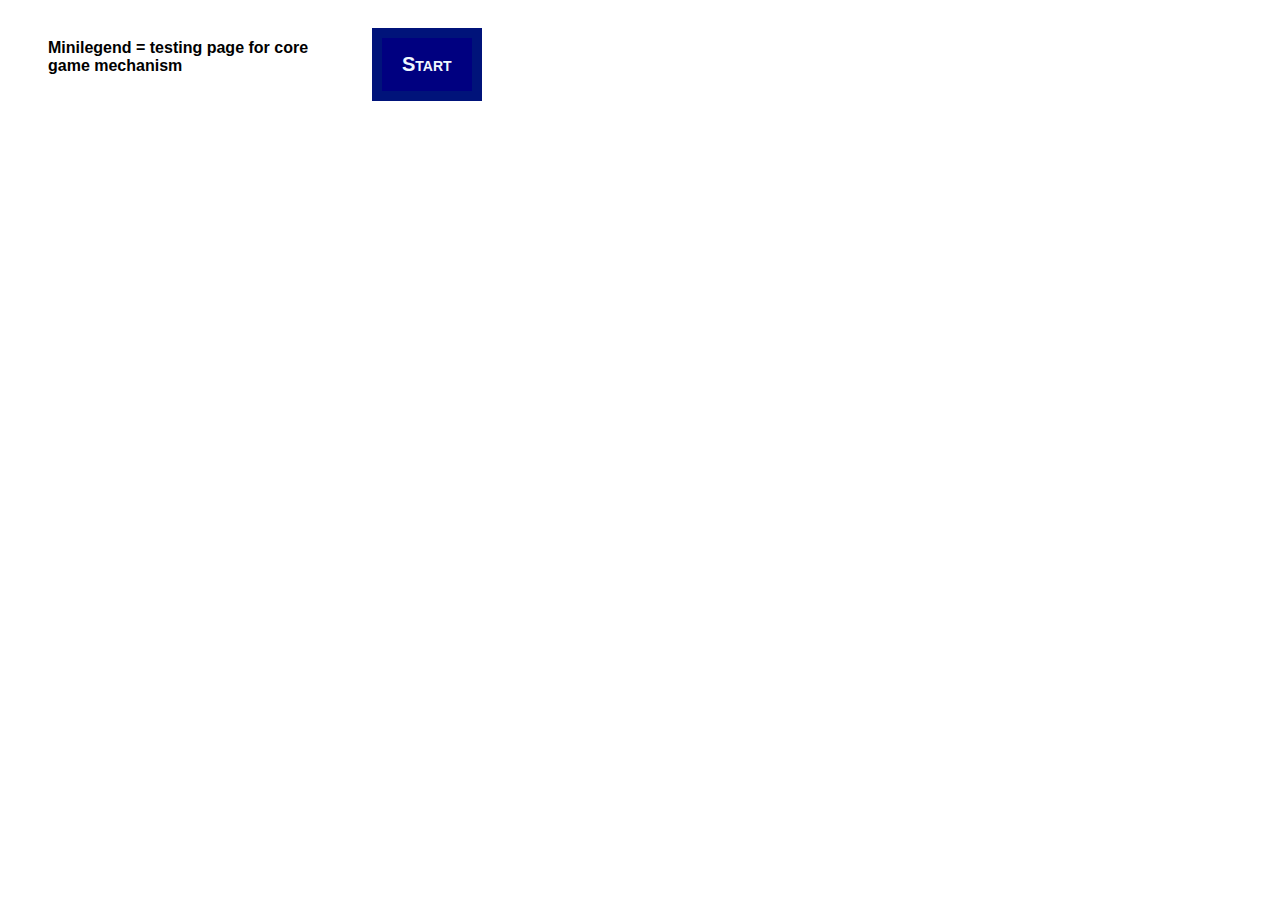
<file: index.html>
<!DOCTYPE html>
<html>
<head>
    <meta charset="UTF-8">
    <title>Minilegend - backend prototype</title>

    <link rel="stylesheet" href="style.css" type="text/css">
    <link rel="import" href="template.html">
    <script src="libraries/p5.js" type="text/javascript"></script>
    <script src="libraries/p5.dom.js" type="text/javascript"></script>
    <script src="libraries/p5.sound.js" type="text/javascript"></script>
    <script src="main.js" type="text/javascript"></script>
    <script src="player.js" type="text/javascript"></script>
    <script src="card.js" type="text/javascript"></script>
    <script src="randomname.js" type="text/javascript"></script>
    <script src="eval.js" type="text/javascript"></script>
    <script src="graphics.js" type="text/javascript"></script>

</head>
<body>
  <h1>Minilegend = testing page for core game mechanism</h1>

</body>
</html>
</file>
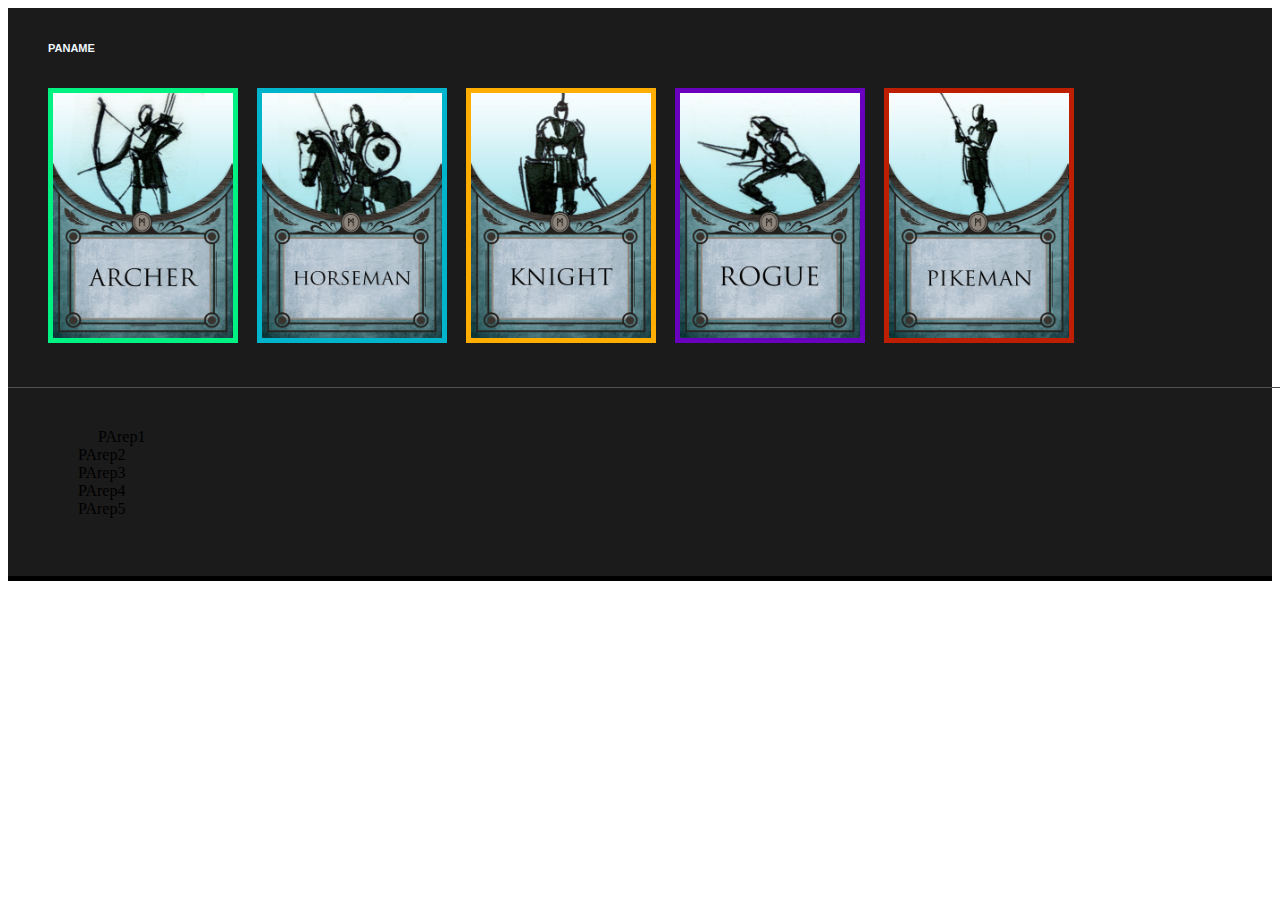
<file: template.html>
<head>
  <link rel="stylesheet" href="style.css" type="text/css">
</head>

<body>

<div class="gameFrame">
<div class="gameRow">
<div class="archer"></div>
<div class="horseman"></div>
<div class="knight"></div>
<div class="rogue"></div>
<div class="pikeman"></div>
<div class="name">PAName</div>
<div class="winner">PAScore</div>
</div>
<div class="gameRow">
<div class="report">PArep1</div>
<div class="report">PArep2</div>
<div class="report">PArep3</div>
<div class="report">PArep4</div>
<div class="report">PArep5</div>
<div class="none">&nbsp;</div>
</div>

</body>
</file>
<file: style.css>
p {
  color: green;
  background-color: lightblue;
  background: pink;
  font-size: 20px;
}

h1 {
    display: inline-block;
    width: 300px;
    padding: 20px;
    font-family: Arial, Helvetica, sans-serif;
    color: black;
    margin-left: 20px;
    font-size: 16px;
}

button
{

    display: inline-block;
    padding: 15px 20px;
    background-color: navy;
    border: solid 10px rgb(0, 19, 122);
    font-family: Arial, Helvetica, sans-serif;
    font-size: 20px;
    font-weight: 900;
    color: aliceblue;
    font-variant: small-caps;

}

button:active
{
    background-color: hotpink;
    border: none;
}

.gameFrame {
    position: relative;
    display: block;
    width: 100%;
    padding: 40px 0;
   
    background: #1b1b1b;
    border-bottom: solid 5px black;
}

.gameRow {
    
    display: block;
    width: 100%;
    
    padding: 40px 40px 40px 40px;
   
}

.archer {
  display: inline-block;
  margin-right: 15px;
  background-image: url('./img/archer.jpg');
  background-size: contain;
  height: 245px;
  width: 180px;
  border: solid 5px rgb(0, 243, 130);
}

.horseman {
    display: inline-block;
  margin-right: 15px;
  background-image: url('./img/horseman.jpg');
  background-size: contain;
  height: 245px;
  width: 180px;
  border: solid 5px rgb(0, 180, 204);
}

.knight {
    display: inline-block;
  margin-right: 15px;
  background-image: url('./img/knight.jpg');
  background-size: contain;
  height: 245px;
  width: 180px;
  border: solid 5px rgb(255, 174, 0);
}

.rogue {
    display: inline-block;
  margin-right: 15px;
  background-image: url('./img/rogue.jpg');
  background-size: contain;
  height: 245px;
  width: 180px;
  border: solid 5px rgb(105, 0, 190);
}

.pikeman {
    display: inline-block;
  margin-right: 15px;
  background-image: url('./img/pikeman.jpg');
  background-size: contain;
  height: 245px;
  width: 180px;
  border: solid 5px rgb(190, 30, 1);
}



/*.card {
    float:  left;
    margin-left: 30px;
    background-image: url('./img/archer.jpg');
    height: 123px;
    width: 66px;
}

.cardLose {
    float:  left;
    margin-left: 30px;
    background-image: url('./img/archer.jpg');
    height: 123px;
    width: 66px;
    background-color: red;
    background-blend-mode: darken;
}

.card:first-child {
    margin-left: 50;
}

.cardLose:first-child {
    margin-left: 50;
    background-color: none;
    background-blend-mode: lighten;
}
*/
.name {
    display: block;
   font-family: Arial, Helvetica, sans-serif;
   font-size: 16px;
   font-variant-caps: all-small-caps;
   color: aliceblue;
    position: absolute;
    top: 30px;
    left: 240px;
    z-index: 1;
    font-weight: 700;
}


.draw, .winner {
    font-family: Arial, Helvetica, sans-serif;
    font-size: 14px;
    font-weight: 900;
    display: inline-block;
    min-width: 140px;
    background: rgb(48, 48, 48);
    padding: 15px 20px;
    color: aliceblue;
    /*background-image: url('./img/draw.png');
    background-size: contain;*/

    margin-right: 30px;
    
    margin-top: 20px;
}

.draw { background-color: rgb(199, 129, 0); }
.winner {background-color: rgb(0, 117, 117);}

.gameRow:first-child {

    border-bottom: solid 1px rgb(80, 80, 80);

}

.gameRow:nth-child(2) {

    padding-bottom: 0;
}

.gameRow:first-child .draw { display: none;}
.gameRow:first-child .winner { display: none;}

.gameRow:first-child .name {

    left: 40px;

}

.gameRow:nth-child(2) .name::before {

    content: "/  ";
}

.report {
    display: block;
    
    margin-left: 30px;
    outline: 3px;
    width: 66px;
}

.report:first-child {
    margin-left: 50;
}
</file>
